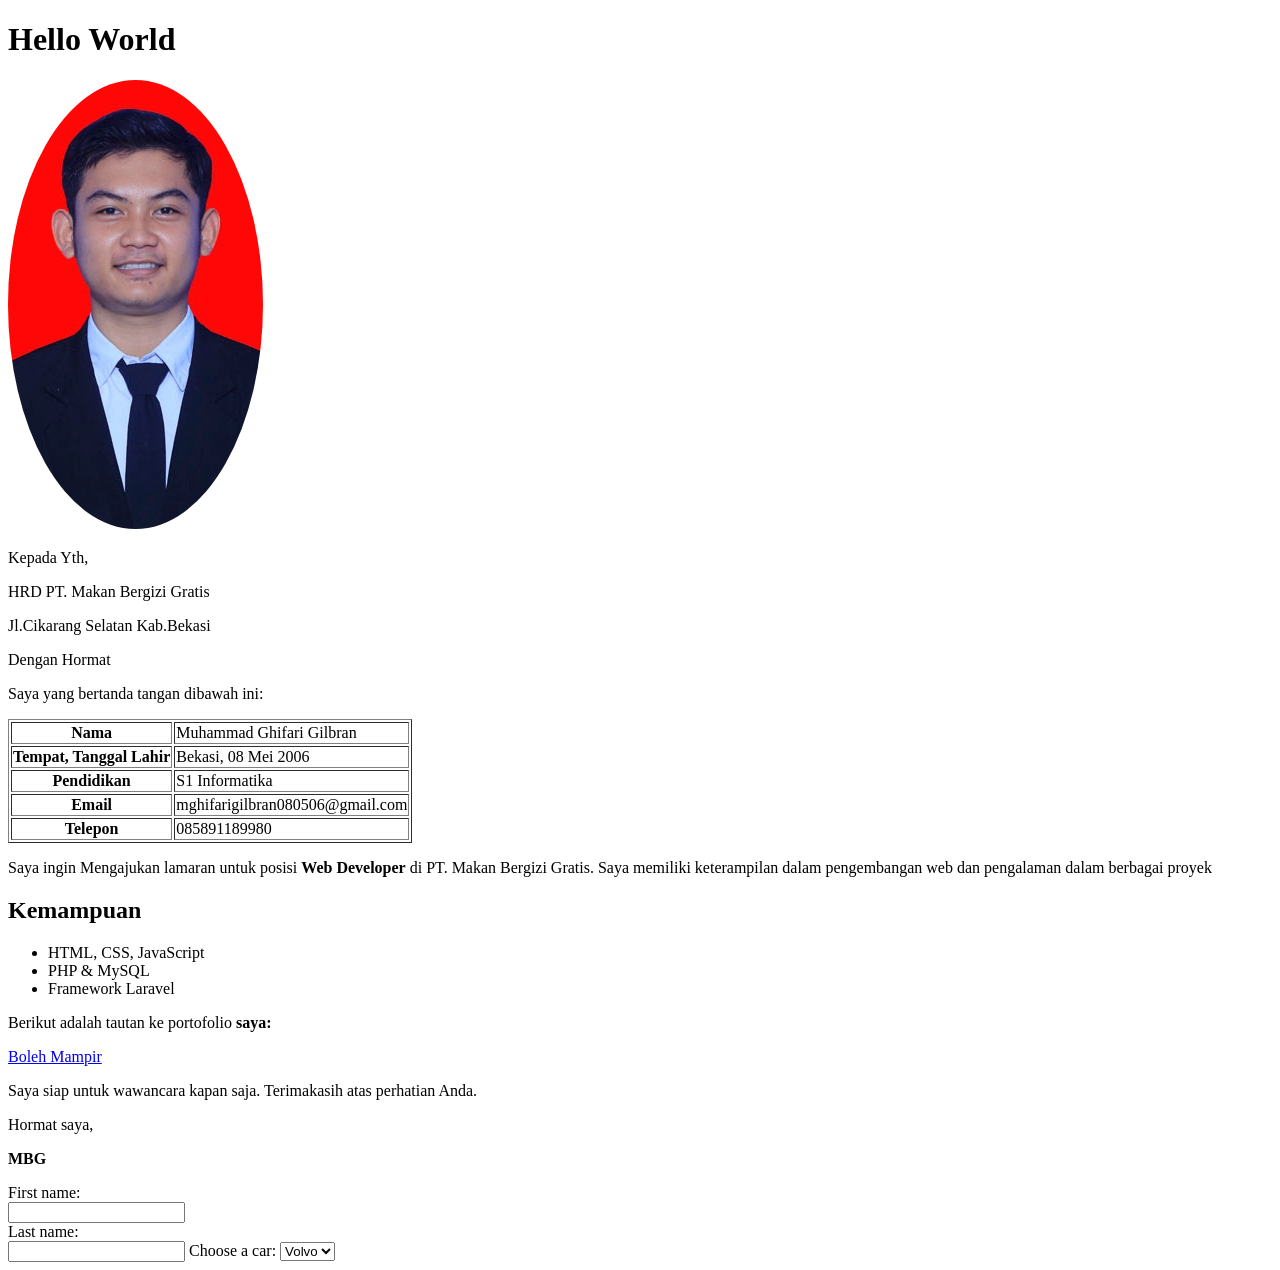
<file: Pertemuan2PBW/index.html>
<!DOCTYPE html>
<html lang="en">
<head>
    <meta charset="UTF-8">
    <meta name="viewport" content="width=device-width, initial-scale=1.0">
    <title>Lamaran</title>
</head>
    <h1>Hello World</h1>
    <img style="border-radius: 50%;" src="img/Formal.jpg"> </img>
    <p>Kepada Yth,</p>
    <p>HRD PT. Makan Bergizi Gratis</p>
    <p>Jl.Cikarang Selatan Kab.Bekasi</p>
    <p>Dengan Hormat</p>
    <p>Saya yang bertanda tangan dibawah ini: </p>

    <table border="1">
        <tr>
        <th>Nama</th>
        <td>Muhammad Ghifari Gilbran</td>
    </tr>
    <tr>
        <th>Tempat, Tanggal Lahir</th>
        <td>Bekasi, 08 Mei 2006</td>
    </tr>
    <tr>
        <th>Pendidikan</th>
        <td>S1 Informatika</td>
    </tr>
    <tr>
        <th>Email</th>
        <td>mghifarigilbran080506@gmail.com</td>
    </tr>
    <tr>
        <th>Telepon</th>
        <td>085891189980</td>
    </tr>
    </table>

    <p>Saya ingin Mengajukan lamaran untuk posisi <b>Web Developer</b>
        di PT. Makan Bergizi Gratis. Saya memiliki keterampilan dalam pengembangan web 
        dan pengalaman dalam berbagai proyek</p>
    <h2><b>Kemampuan</b></h2>
    <ul>
        <li>HTML, CSS, JavaScript</li>
        <li>PHP & MySQL</li>
        <li>Framework Laravel</li>
    </ul>
    <p>Berikut adalah tautan ke portofolio <b>saya:</b></p>
    <a href="www/instagrang/glbraniban">Boleh Mampir</a>
    <p>Saya siap untuk wawancara kapan saja. Terimakasih atas perhatian Anda.</p>
    <p>Hormat saya,</p>
    <p><b>MBG</b></p>

    <f<form>
  <label for="fname">First name:</label><br>
  <input type="text" id="fname" name="fname"><br>
  <label for="lname">Last name:</label><br>
  <input type="text" id="lname" name="lname">

  <label for="cars">Choose a car:</label>
<select id="cars" name="cars">
  <option value="volvo">Volvo</option>
  <option value="saab">Saab</option>
  <option value="fiat">Fiat</option>
  <option value="audi">Audi</option>
</select>
</form>

</body>
</html>
</file>
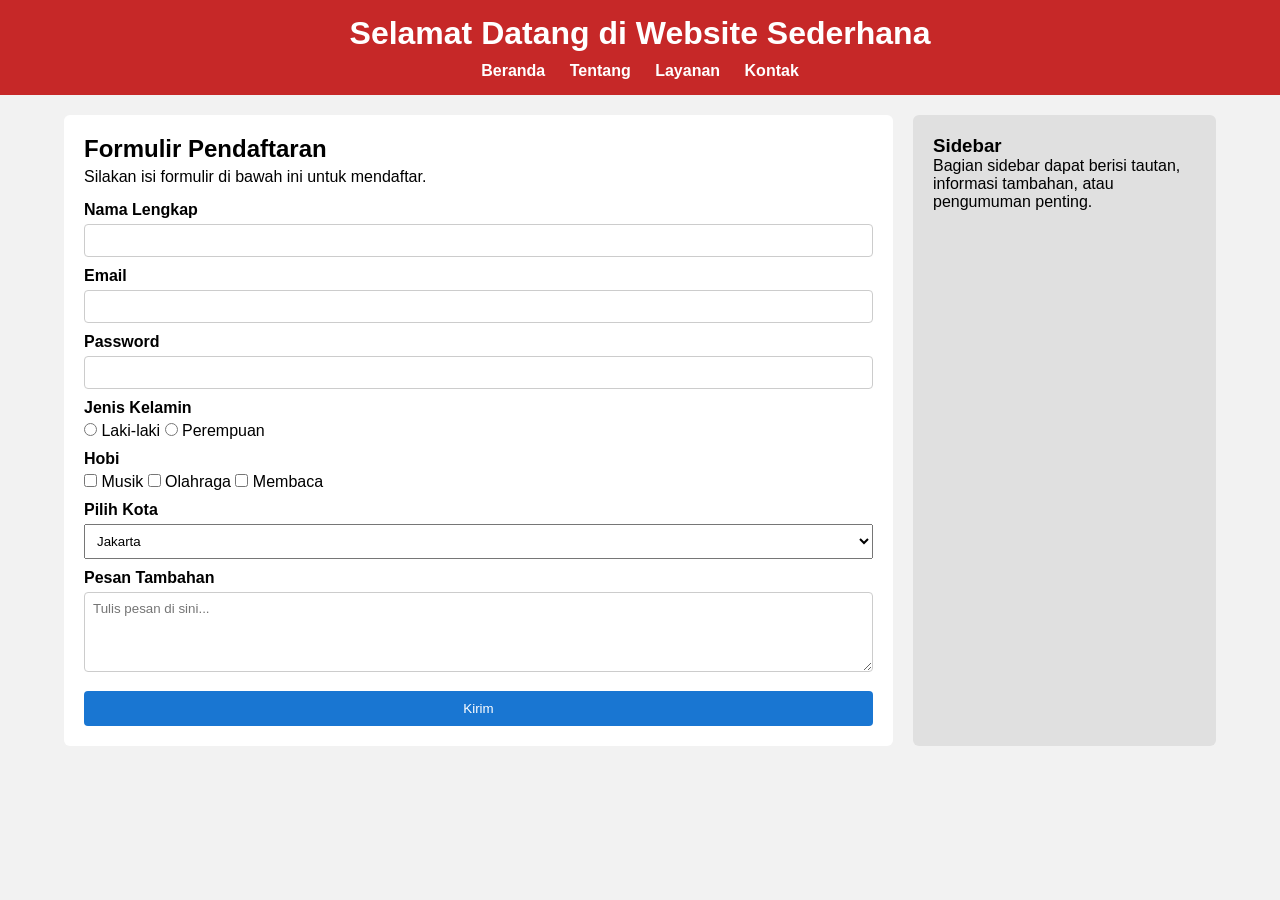
<file: Pertemuan2PBW/tugasketigapraktikum.html>
<!doctype html>
<html lang="id">
  <head>
    <meta charset="UTF-8" />
    <title>Website Sederhana</title>
    <link rel="stylesheet" href="style.css" />
  </head>

  <body>
    <header class="header">
      <h1 class="title">Selamat Datang di Website Sederhana</h1>

      <nav class="navbar">
        <ul class="nav-list">
          <li class="nav-item"><a href="#">Beranda</a></li>
          <li class="nav-item"><a href="#">Tentang</a></li>
          <li class="nav-item"><a href="#">Layanan</a></li>
          <li class="nav-item"><a href="#">Kontak</a></li>
        </ul>
      </nav>
    </header>

    <div class="container">
      <div class="form-section">
        <h2 class="form-title">Formulir Pendaftaran</h2>
        <p class="form-desc">
          Silakan isi formulir di bawah ini untuk mendaftar.
        </p>

        <form class="form">
          <label class="label">Nama Lengkap</label>
          <input class="input" type="text" />

          <label class="label">Email</label>
          <input class="input" type="email" />

          <label class="label">Password</label>
          <input class="input" type="password" />

          <label class="label">Jenis Kelamin</label>

          <div class="radio-group">
            <input type="radio" name="gender" /> Laki-laki
            <input type="radio" name="gender" /> Perempuan
          </div>

          <label class="label">Hobi</label>

          <div class="checkbox-group">
            <input type="checkbox" /> Musik <input type="checkbox" /> Olahraga
            <input type="checkbox" /> Membaca
          </div>

          <label class="label">Pilih Kota</label>

          <select class="select">
            <option>Jakarta</option>
            <option>Bekasi</option>
            <option>Karawang</option>
            <option>Cikampek</option>
          </select>

          <label class="label">Pesan Tambahan</label>

          <textarea
            class="textarea"
            placeholder="Tulis pesan di sini..."
          ></textarea>

          <button class="btn">Kirim</button>
        </form>
      </div>

      <div class="sidebar">
        <h3>Sidebar</h3>

        <p>
          Bagian sidebar dapat berisi tautan, informasi tambahan, atau
          pengumuman penting.
        </p>
      </div>
    </div>
  </body>
</html>
</file>
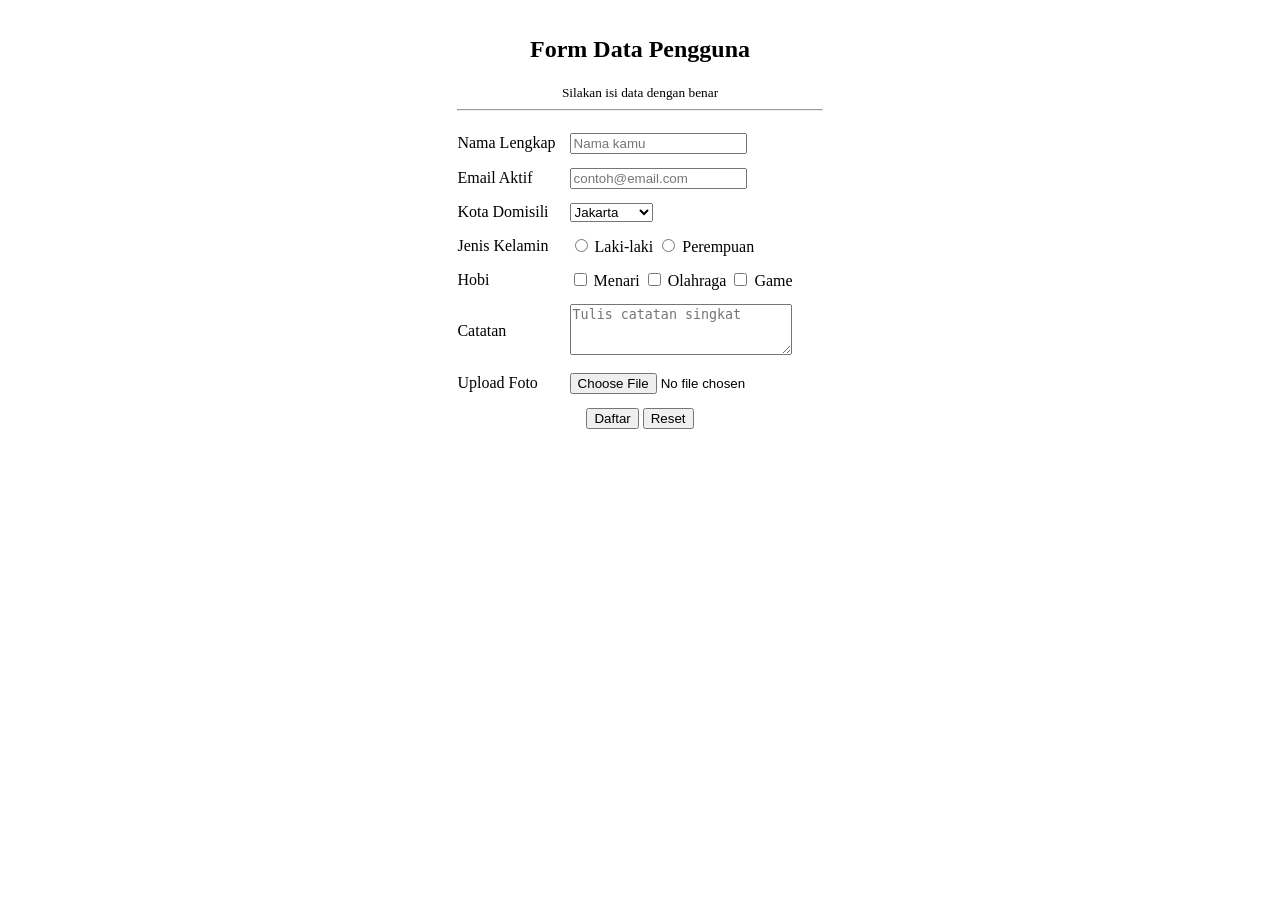
<file: Pertemuan2PBW/tugaspraktikum.html>
<!doctype html>
<html lang="id">
  <head>
    <meta charset="UTF-8" />
    <title>Form Data Pengguna</title>
  </head>
  <body>
    <center>
      <form action="" method="GET">
        <table cellpadding="6" border="0">
          <tr>
            <td colspan="2" align="center">
              <h2>Form Data Pengguna</h2>
              <small>Silakan isi data dengan benar</small>
              <hr />
            </td>
          </tr>

          <tr>
            <td>Nama Lengkap</td>
            <td><input type="text" name="nama" placeholder="Nama kamu" /></td>
          </tr>

          <tr>
            <td>Email Aktif</td>
            <td>
              <input type="email" name="email" placeholder="contoh@email.com" />
            </td>
          </tr>

          <tr>
            <td>Kota Domisili</td>
            <td>
              <select name="kota">
                <option>Jakarta</option>
                <option>Karawang</option>
                <option>Bekasi</option>
                <option>Cikarang</option>
              </select>
            </td>
          </tr>

          <tr>
            <td>Jenis Kelamin</td>
            <td>
              <input type="radio" name="jk" value="L" /> Laki-laki
              <input type="radio" name="jk" value="P" /> Perempuan
            </td>
          </tr>

          <tr>
            <td>Hobi</td>
            <td>
              <input type="checkbox" name="hobi[]" value="musik" /> Menari
              <input type="checkbox" name="hobi[]" value="olahraga" /> Olahraga
              <input type="checkbox" name="hobi[]" value="game" /> Game
            </td>
          </tr>

          <tr>
            <td>Catatan</td>
            <td>
              <textarea
                name="catatan"
                rows="3"
                cols="25"
                placeholder="Tulis catatan singkat"
              ></textarea>
            </td>
          </tr>

          <tr>
            <td>Upload Foto</td>
            <td><input type="file" name="foto" /></td>
          </tr>

          <tr>
            <td colspan="2" align="center">
              <input type="submit" value="Daftar" />
              <input type="reset" value="Reset" />
            </td>
          </tr>
        </table>
      </form>
    </center>
  </body>
</html>
</file>
<file: Pertemuan2PBW/style.css>
* {
  margin: 0;
  padding: 0;
  box-sizing: border-box;
  font-family: Arial;
}

body {
  background: #f2f2f2;
}

.header {
  background: #c62828;
  color: white;
  text-align: center;
  padding: 15px;
}

.navbar {
  margin-top: 10px;
}

.nav-list {
  list-style: none;
}

.nav-item {
  display: inline-block;
  margin: 0 10px;
}

.nav-item a {
  color: white;
  text-decoration: none;
  font-weight: bold;
}

.nav-item a:hover {
  text-decoration: underline;
}

.container {
  display: flex;
  width: 90%;
  margin: 20px auto;
  gap: 20px;
}


.form-section {
  flex: 3;
  background: white;
  padding: 20px;
  border-radius: 6px;
}

.form-title {
  margin-bottom: 5px;
}

.form-desc {
  margin-bottom: 15px;
}

.label {
  display: block;
  margin-top: 10px;
  font-weight: bold;
}

.input {
  width: 100%;
  padding: 8px;
  margin-top: 5px;
  border: 1px solid #ccc;
  border-radius: 4px;
}

.select {
  width: 100%;
  padding: 8px;
  margin-top: 5px;
}

.textarea {
  width: 100%;
  height: 80px;
  padding: 8px;
  margin-top: 5px;
  border: 1px solid #ccc;
  border-radius: 4px;
}

.radio-group {
  margin-top: 5px;
}

.checkbox-group {
  margin-top: 5px;
}

.btn {
  width: 100%;
  padding: 10px;
  margin-top: 15px;
  background: #1976d2;
  color: white;
  border: none;
  border-radius: 4px;
  cursor: pointer;
}

.btn:hover {
  background: #0d47a1;
}

/* SIDEBAR */

.sidebar {
  flex: 1;
  background: #e0e0e0;
  padding: 20px;
  border-radius: 6px;
}
</file>
